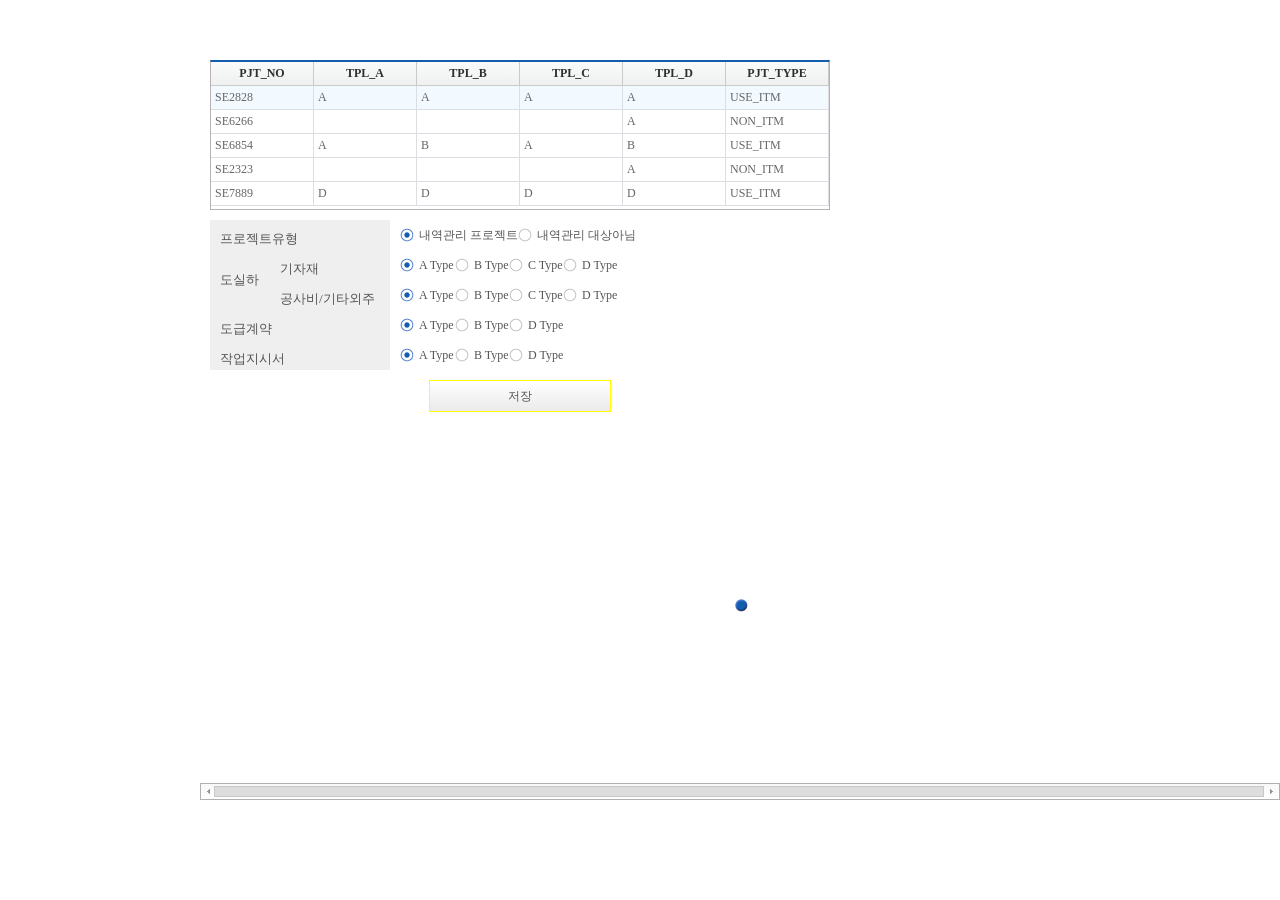
<file: src/main/webapp/nxui/index.html>
﻿<!--[if gt IE 8]><!DOCTYPE html><!--<![endif]-->
<html xmlns:v='urn:schemas-microsoft-com:vml' xmlns:o='urn:schemas-microsoft-com:office:office'>
<head>
	<meta http-equiv="X-UA-Compatible" content="IE=Edge" />
	<meta http-equiv="content-type" content="application/xhtml+xml; charset=UTF-8" />
	<meta name="viewport" content="user-scalable=1, initial-scale=0.1, width=device-width, target-densitydpi=device-dpi" />
		

	

	<script type="text/javascript" src="./nexacro17lib/framework/SystemBase.js"></script>
<script type="text/javascript" src="./nexacro17lib/framework/SystemBase_HTML5.js"></script>
<script type="text/javascript" src="./nexacro17lib/framework/SystemBase_Runtime.js"></script>
<script type="text/javascript" src="./nexacro17lib/framework/BasicObjs.js"></script>
<script type="text/javascript" src="./nexacro17lib/framework/ErrorDefine.js"></script>
<script type="text/javascript" src="./nexacro17lib/framework/Platform_HTML5.js"></script>
<script type="text/javascript" src="./nexacro17lib/framework/Platform_Runtime.js"></script>
<script type="text/javascript" src="./nexacro17lib/framework/Platform.js"></script>
<script type="text/javascript" src="./nexacro17lib/framework/CssObjs.js"></script>
<script type="text/javascript" src="./nexacro17lib/framework/Device.js"></script>
<script type="text/javascript" src="./nexacro17lib/framework/Device_Android.js"></script>
<script type="text/javascript" src="./nexacro17lib/framework/Device_Windows.js"></script>
<script type="text/javascript" src="./nexacro17lib/framework/Device_iOS.js"></script>
	
    <script type="text/javascript" src="./nexacro17lib/component/CompBase/Element_HTML5.js"></script>
    <script type="text/javascript" src="./nexacro17lib/component/CompBase/Element_Runtime.js"></script>
    <script type="text/javascript" src="./nexacro17lib/component/CompBase/CompBase.js"></script>
    <script type="text/javascript" src="./nexacro17lib/component/CompBase/CompEventBase.js"></script>
    <script type="text/javascript" src="./nexacro17lib/component/CompBase/Data.js"></script>
    <script type="text/javascript" src="./nexacro17lib/component/CompBase/EditBase.js"></script>
    <script type="text/javascript" src="./nexacro17lib/component/CompBase/FormBase.js"></script>
    <script type="text/javascript" src="./nexacro17lib/component/CompBase/TitleBar.js"></script>
    <script type="text/javascript" src="./nexacro17lib/component/CompBase/StatusBar.js"></script>
    <script type="text/javascript" src="./nexacro17lib/component/CompBase/FrameBase.js"></script>
    <script type="text/javascript" src="./nexacro17lib/component/CompBase/ScrollBar.js"></script>
    <script type="text/javascript" src="./nexacro17lib/component/CompBase/Step.js"></script>
    <script type="text/javascript" src="./nexacro17lib/component/CompBase/Animation.js"></script>
    <script type="text/javascript" src="./nexacro17lib/component/ComComp/Dataset.js"></script>
    <script type="text/javascript" src="./nexacro17lib/component/ComComp/DomObject.js"></script>
    <script type="text/javascript" src="./nexacro17lib/component/ComComp/Static.js"></script>
    <script type="text/javascript" src="./nexacro17lib/component/ComComp/Button.js"></script>
    <script type="text/javascript" src="./nexacro17lib/component/ComComp/Edit.js"></script>
    <script type="text/javascript" src="./nexacro17lib/component/ComComp/MaskEdit.js"></script>
    <script type="text/javascript" src="./nexacro17lib/component/ComComp/TextArea.js"></script>
    <script type="text/javascript" src="./nexacro17lib/component/ComComp/ImageViewer.js"></script>
    <script type="text/javascript" src="./nexacro17lib/component/ComComp/CheckBox.js"></script>
    <script type="text/javascript" src="./nexacro17lib/component/ComComp/Radio.js"></script>
    <script type="text/javascript" src="./nexacro17lib/component/ComComp/ListBox.js"></script>
    <script type="text/javascript" src="./nexacro17lib/component/ComComp/Combo.js"></script>
    <script type="text/javascript" src="./nexacro17lib/component/ComComp/Div.js"></script>
    <script type="text/javascript" src="./nexacro17lib/component/ComComp/ProgressBar.js"></script>
    <script type="text/javascript" src="./nexacro17lib/component/ComComp/PopupDiv.js"></script>
    <script type="text/javascript" src="./nexacro17lib/component/ComComp/Menu.js"></script>
    <script type="text/javascript" src="./nexacro17lib/component/ComComp/PopupMenu.js"></script>
    <script type="text/javascript" src="./nexacro17lib/component/ComComp/Spin.js"></script>
    <script type="text/javascript" src="./nexacro17lib/component/ComComp/DatePicker.js"></script>
    <script type="text/javascript" src="./nexacro17lib/component/ComComp/Calendar.js"></script>
    <script type="text/javascript" src="./nexacro17lib/component/ComComp/GroupBox.js"></script>
    <script type="text/javascript" src="./nexacro17lib/component/ComComp/Tab.js"></script>
    <script type="text/javascript" src="./nexacro17lib/component/ComComp/FileDownload.js"></script>
    <script type="text/javascript" src="./nexacro17lib/component/ComComp/FileUpload.js"></script>
    <script type="text/javascript" src="./nexacro17lib/component/ComComp/VideoPlayer.js"></script>
    <script type="text/javascript" src="./nexacro17lib/component/ComComp/WebBrowser.js"></script>
    <script type="text/javascript" src="./nexacro17lib/component/ComComp/GoogleMap.js"></script>
    <script type="text/javascript" src="./nexacro17lib/component/ComComp/Sketch.js"></script>
    <script type="text/javascript" src="./nexacro17lib/component/ComComp/ExportObject.js"></script>
    <script type="text/javascript" src="./nexacro17lib/component/ComComp/ImportObject.js"></script>
    <script type="text/javascript" src="./nexacro17lib/component/ComComp/Tray.js"></script>
    <script type="text/javascript" src="./nexacro17lib/component/ComComp/Plugin.js"></script>
    <script type="text/javascript" src="./nexacro17lib/component/ComComp/VirtualFile.js"></script>
    <script type="text/javascript" src="./nexacro17lib/component/ComComp/Cell.js"></script>
    <script type="text/javascript" src="./nexacro17lib/component/Grid/GridInfo.js"></script>
    <script type="text/javascript" src="./nexacro17lib/component/Grid/Grid.js"></script>
    <script type="text/javascript" src="./nexacro17lib/component/CompBaseEx/SimpleComp.js"></script>
    <script type="text/javascript" src="./nexacro17lib/component/CompBaseEx/ComplexComp.js"></script>
    <script type="text/javascript" src="./nexacro17lib/component/ListView/ListView.js"></script>
    <script type="text/javascript" src="./nexacro17lib/component/DeviceAPI/SQLite.js"></script>
    <script type="text/javascript" src="./nexacro17lib/component/DeviceAPI/SQLite_Runtime.js"></script>
    <script type="text/javascript" src="./nexacro17lib/component/DeviceAPI/DeviceObjs.js"></script>
    <script type="text/javascript" src="./nexacro17lib/component/DeviceAPI/DeviceObjs_Runtime.js"></script>
    <script type="text/javascript" src="./nexacro17lib/component/DeviceAPI/Mobile.js"></script>
    <script type="text/javascript" src="./nexacro17lib/component/DeviceAPI/BluetoothLE.js"></script>
    <script type="text/javascript" src="./nexacro17lib/component/DeviceAPI/TCPClientSocket.js"></script>
	
    <script type="text/javascript" src="./environment.xml.js"></script>
     
	<title></title>
</head>
<body style="margin:0;border:none;-ms-touch-action:none;" onload="oninitframework()">
	<script type="text/javascript">
		function oninitframework()
		{
			var screeninfo = [
            {"id":"Desktop_screen","type":"desktop","themeid":"theme::default","xadl":"App_Desktop.xadl.js"}
			];

			nexacro._initHTMLSysEvent(window, document);			
			nexacro._initEnvironment(screeninfo);
            nexacro._prepareManagerFrame(onloadframework);
		}
		function onloadframework()
		{
			nexacro._loadADL();
		}
		function onfinalframework()
		{
			
		}
	</script>
</body>
</html>
</file>
